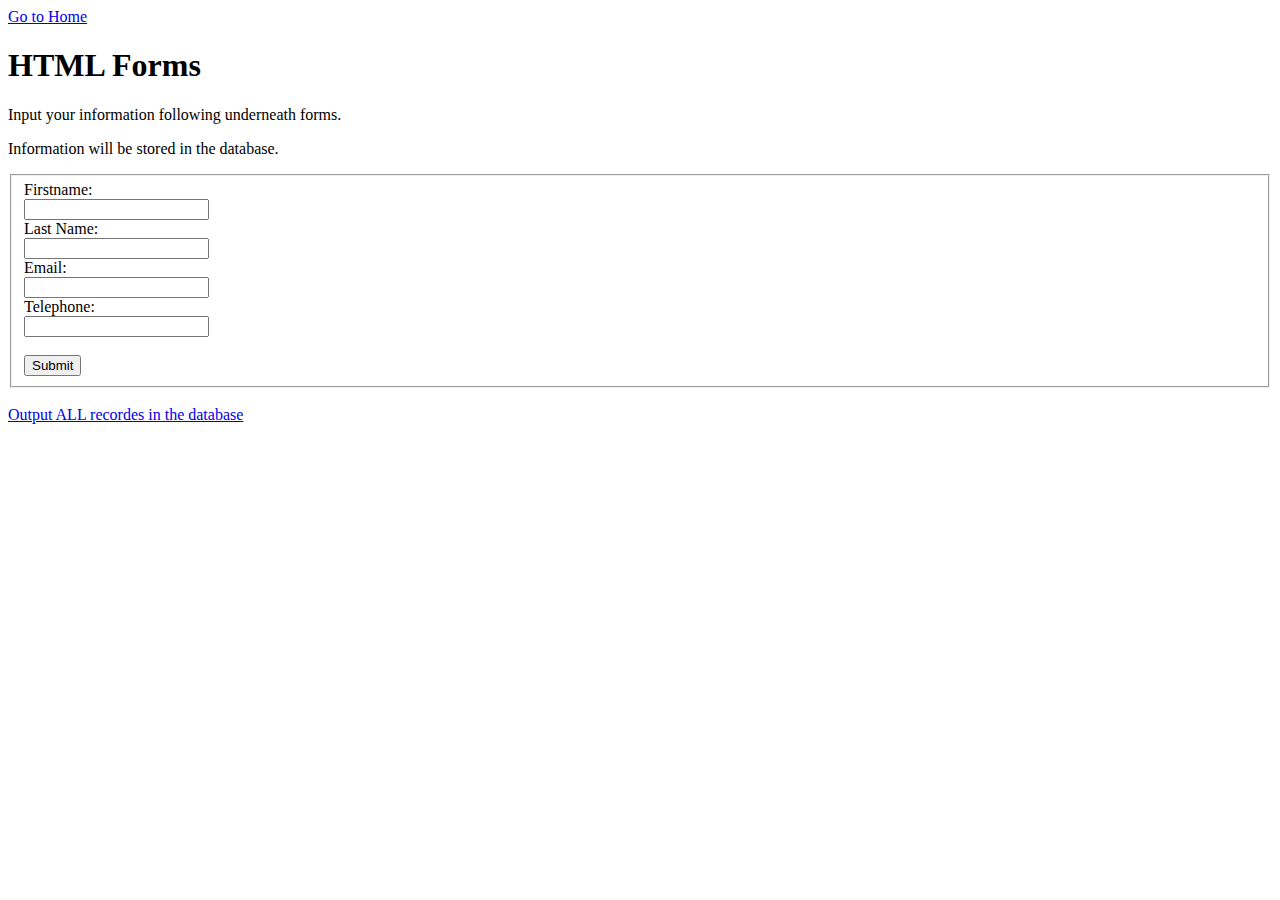
<file: formAndReport.html>
<!DOCTYPE html>
<html>

<head>
	<title>HTML Forms</title>
</head>

<body>
	<div>
		<a href="index.html">Go to Home</a><br>
		<h1>HTML Forms</h1>
		<p>Input your information following underneath forms.</p>
		<p>Information will be stored in the database.</p>
	</div>
	<fieldset>
		<form action="form.php" method="post">
			<div>
				<label>Firstname:</label><br>
				<input type="text" name="fname" required>
			</div>
			<div>
				<label>Last Name:</label><br>
				<input type="text" name="lname" required>
			</div>
			<div>
				<label>Email:</label><br>
				<input type="email" name="email" required><br>
			</div>
			<div>
				<label>Telephone:</label><br>
				<input type="tel" name="phone" required pattern="\d{2,4}-?\d{2,4}-?\d{3,4}" maxlength="10"><br><br>
			</div>
			<div>
				<input type="submit" name="submit" value="Submit">
			</div>
		</form>
	</fieldset><br>
    <a href="output.php">Output ALL recordes in the database</a>
</body>

</html>
</file>
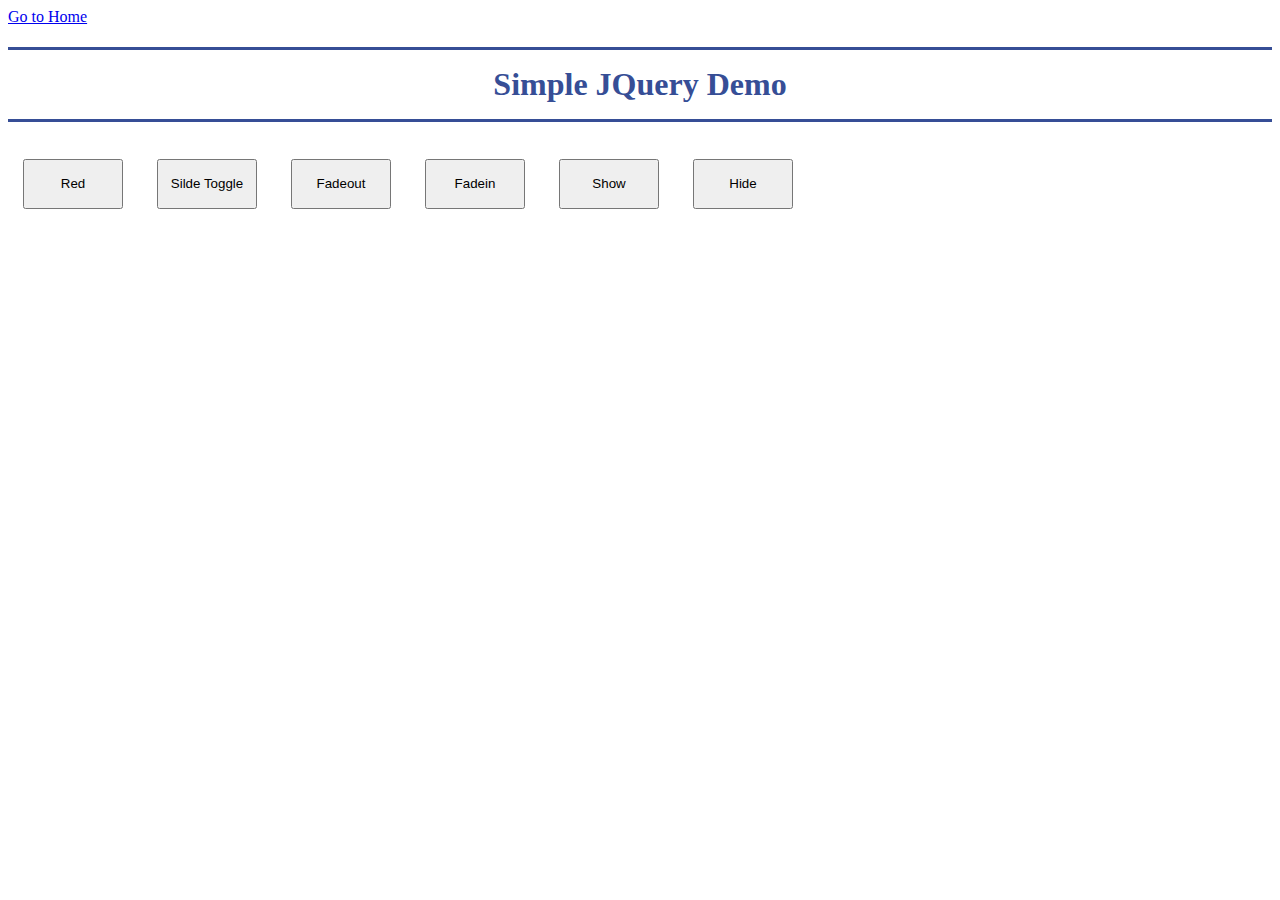
<file: Jquery.html>
<!DOCTYPE html>
<html>

<head>
    <title>JQuery Demo</title>
    <style>
        .btn {
            width: 100px;
            height: 50px;
            margin: 15px;
        }
        #h1 {
            color: #364e96;
            padding: 0.5em 0;
            border-top: solid 3px #364e96;
            border-bottom: solid 3px #364e96;
        }
        .zoom{
            font-size: large;
            width: 125px;
            height: 50px;
        }

        #skytree {
            display: none;
            width: 500px;
            height: 500px;

        }
    </style>
</head>

<body>
    <a href="index.html">Go to Home</a><br>
    <h1 id="h1" style="text-align: center">Simple JQuery Demo</h1>
    <button type="button" id="b1" class="btn">Red</button>
    <button type="button" id="b2" class="btn">Silde Toggle</button>
    <button type="button" id="b3" class="btn">Fadeout</button>
    <button type="button" id="b4" class="btn">Fadein</button>
    <button type="button" id="b5" class="btn">Show</button>
    <button type="button" id="b6" class="btn">Hide</button><br>

    <img src="images/tokyo-skytree-tembo-galleria.jpg" alt="Tokyo Skytree" id="skytree">

    <script src="https://code.jquery.com/jquery-3.6.1.min.js"
        integrity="sha256-o88AwQnZB+VDvE9tvIXrMQaPlFFSUTR+nldQm1LuPXQ=" crossorigin="anonymous"></script>
    <script>
        $(function () {
            $('#b1').on('click', function () {
                $('#h1').css('color', 'red');
            })

            $('#b2').on('click', function () {
                $('#h1').slideToggle(300);
            })

            $('.btn').on('mouseenter', function() {
                $(this).addClass('zoom');
            }).on('mouseleave', function() {
                $(this).removeClass('zoom');
            })

            $('#b3').on('click', function() {
                $('#h1').fadeOut(500);
            })

            $('#b4').on('click', function() {
                $('#h1').fadeIn(1000);
            })

            $('#b5').on('click', function() {
                $('#skytree').show();
            })

            $('#b6').on('click', function() {
                $('#skytree').hide();
            })
        });
    </script>
</body>

</html>
</file>
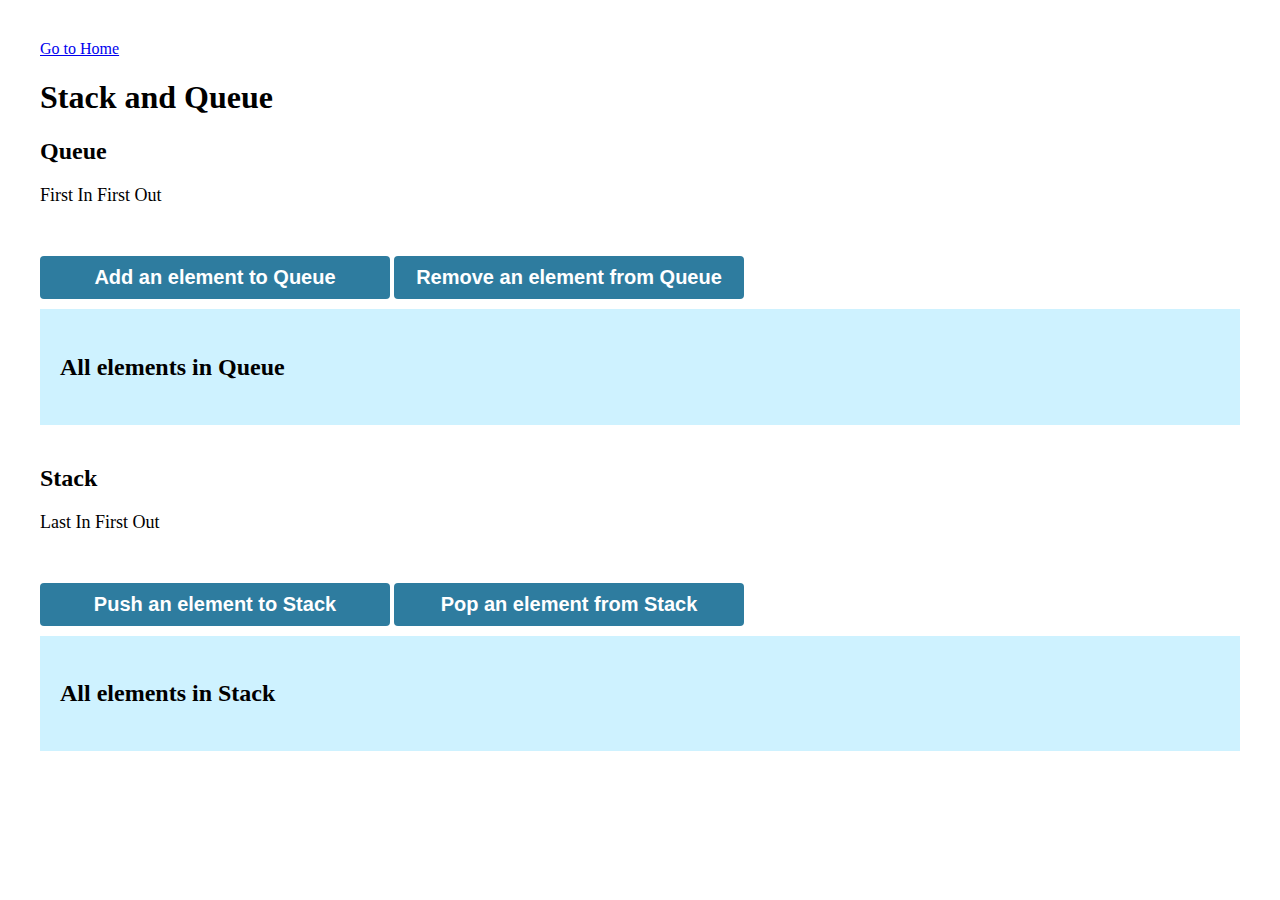
<file: stackandQueue.html>
<!DOCTYPE html>
<html lang="en">

<head>
    <meta charset="UTF-8">
    <title>Data structure</title>
    <meta name="viewport" content="width=device-width,initial-scale=1">
    <style>
        body {
            margin: 40px;
        }

        .datastructure {
            margin: 40px 0;
        }

        .button {
            width: 350px;
            padding: 10px;
            margin: 10px 0;
            box-sizing: border-box;
            background-color: #2e7c9f;
            border: none;
            border-radius: 4px;
            color: #fff;
            font-size: 20px;
            font-weight: bold;
            transition: opacity .25s;
        }
        
        .button:hover {
            cursor: pointer;
            opacity: 0.75;
        }

        .list-box {
            padding: 20px;
            background-color: #cef2ff;
            line-height: 1.5;
        }

        p {
            font-size: large;
        }
    </style>
</head>

<body>
    <a href="index.html">Go to Home</a>
    <h1>Stack and Queue</h1>
    <h2>Queue</h2>
    <p>First In First Out</p>
    <div class="datastructure">
        <button id="button-add" class="button">Add an element to Queue</button>
        <button id="button-clear" class="button">Remove an element from Queue</button>

        <div class="list-box">
            <h2>All elements in Queue</h2>
            <ul id="queue"></ul>
        </div>
    </div>

    <h2>Stack</h2>
    <p>Last In First Out</p>
    <div class="datastructure">
        <button id="button-push" class="button">Push an element to Stack</button>
        <button id="button-pop" class="button">Pop an element from Stack</button>

        <div class="list-box">
            <h2>All elements in Stack</h2>
            <ul id="stack"></ul>
        </div>
    </div>

</body>

<script>
    const buttonAdd = document.getElementById('button-add');
    const buttonClear = document.getElementById('button-clear');
    const list = document.getElementById('queue');
    let n = 1;

    buttonAdd.addEventListener('click', function () {
        const element = document.createElement('li');
        element.innerHTML = n;
        n++;
        list.appendChild(element);
    });

    buttonClear.addEventListener('click', function () {
        // list.removeChild(list.lastChild);
        list.removeChild(list.firstChild);
    });
</script>
<script>
    const buttonPush = document.getElementById('button-push');
    const buttonPop = document.getElementById('button-pop');
    const li = document.getElementById('stack');
    let count = 1;

    buttonPush.addEventListener('click', function () {
        const element = document.createElement('li');
        element.innerHTML = count;
        count++;
        li.prepend(element);
    });

    buttonPop.addEventListener('click', function () {
        // list.removeChild(list.lastChild);
        li.removeChild(li.firstChild);
    });
</script>

</html>
</file>
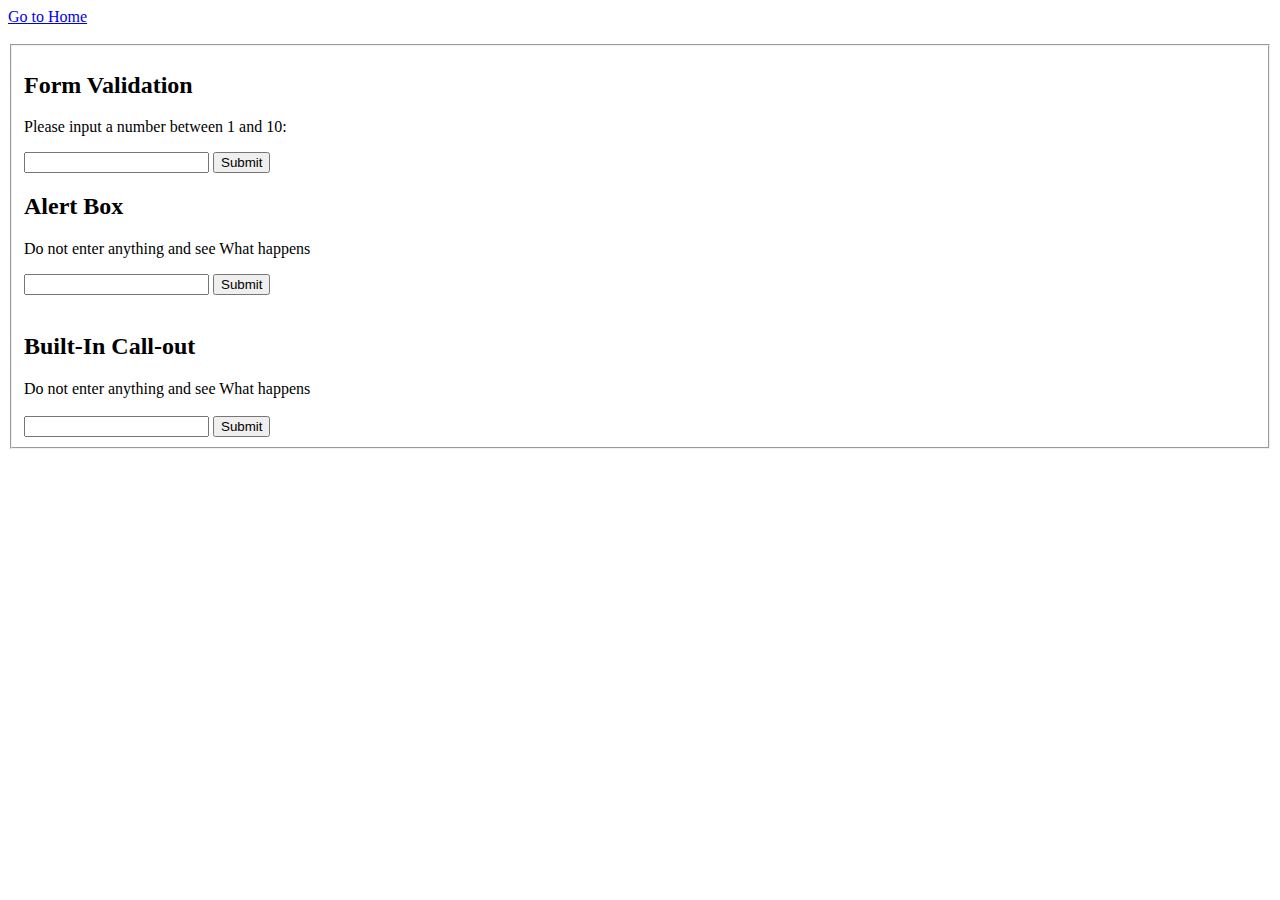
<file: validationForm.html>
<!DOCTYPE html>
<html>

<head>
	<title>Forms Validation</title>
</head>

<body>
	<div>
		<a href="index.html">Go to Home</a><br><br>

	<fieldset>
		<h2>Form Validation</h2>

		<p>Please input a number between 1 and 10:</p>

		<input id="numb">

		<button type="button" onclick="myFunction()">Submit</button>

		<p id="demo"></p>

		<h2 class="form">
			Alert Box
		</h2>
		<p>Do not enter anything and see What happens</p>
		<form name="myForm" onsubmit="return validateFormAlert()" method="post">
			<input type="text" name="fname">
			<input type="submit" value="Submit">
		</form>
		<br>

		<h2 class="form">
			Built-In Call-out
		</h2>
		<form name="myForm3" method="post">
			<label for="yearsOnOC">Do not enter anything and see What happens</label><br><br>
			<input type="text" name="clickOn" required>
			<input type="submit" value="Submit"><br>
		</form>

		<script>
			function myFunction() {
				// Get the value of the input field with id="numb"
				let x = document.getElementById("numb").value;
				// If x is Not a Number or less than one or greater than 10
				let text;
				if (isNaN(x) || x < 1 || x > 10) {
					text = "Input not valid";
				} else {
					text = "Input OK";
				}
				document.getElementById("demo").innerHTML = text;
			}

			function validateFormAlert() {
                    let x = document.forms["myForm"]["fname"].value;
                    if (x == "") {
                        alert("Plase, input something!");
                        return false;
                    }
            }
		</script>
	</fieldset>
</body>

</html>
</file>
